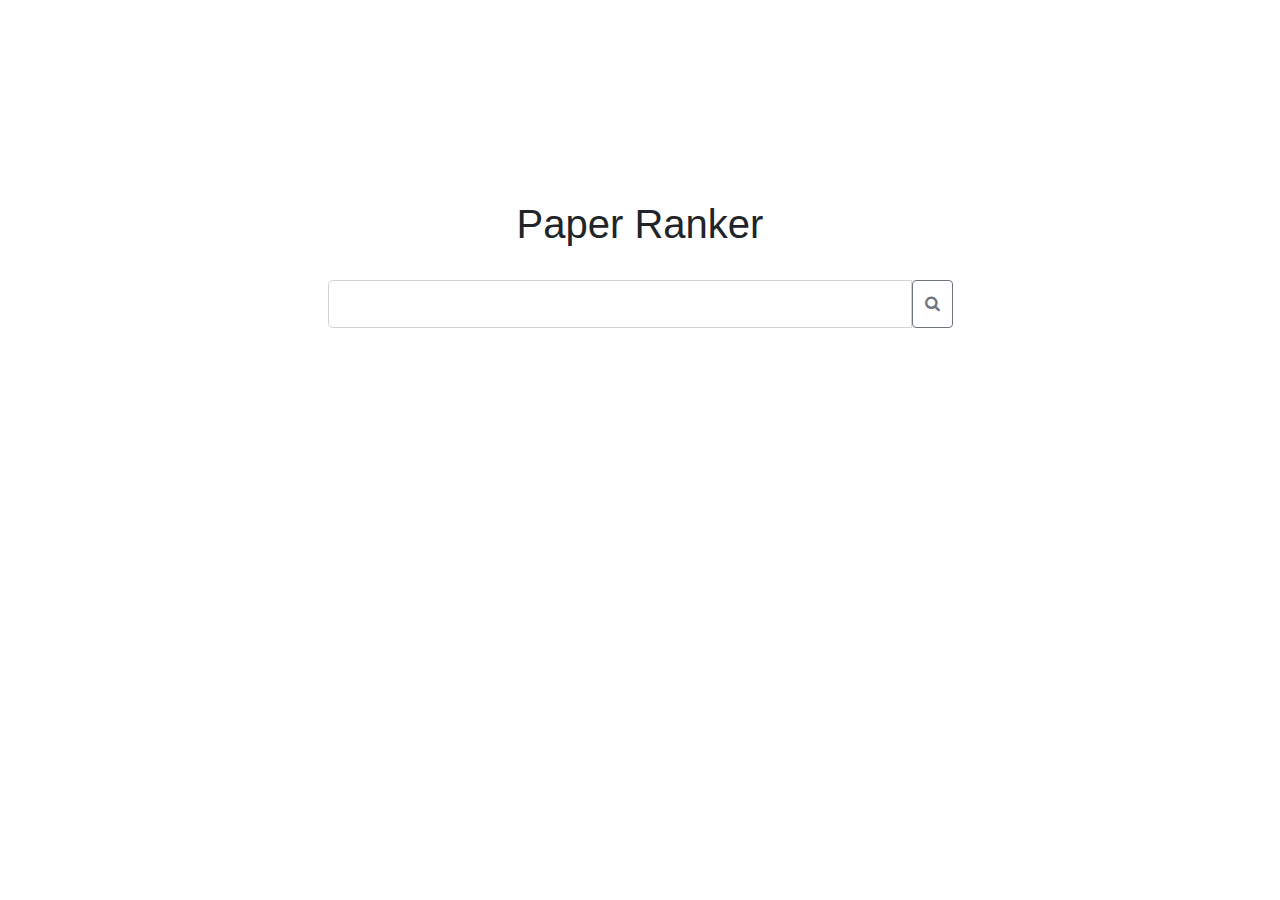
<file: templates/index.html>
<!doctype html>
<html lang="en">

<head>
    <!-- Required meta tags -->
    <meta charset="utf-8">
    <meta name="viewport" content="width=device-width, initial-scale=1, shrink-to-fit=no">

    <!-- Bootstrap CSS -->
    <link rel="stylesheet" href="https://stackpath.bootstrapcdn.com/bootstrap/4.3.1/css/bootstrap.min.css" integrity="sha384-ggOyR0iXCbMQv3Xipma34MD+dH/1fQ784/j6cY/iJTQUOhcWr7x9JvoRxT2MZw1T" crossorigin="anonymous">
    <link rel="stylesheet" href="https://cdnjs.cloudflare.com/ajax/libs/font-awesome/4.7.0/css/font-awesome.min.css">
    <link rel="stylesheet" href="../static/css/styles.css">
    <title>Paper Ranker</title>
</head>

<body>
    <h1 class="text-center">Paper Ranker</h1>
    <br>
    <div class="col-12">
        <form action="/search" method="post">
            <div class="input-group input-group-lg w-50 mx-auto">
                <input type="text" class="form-control" name="query">
                <button class="btn btn-outline-secondary" type="submit"><i class="fa fa-search" aria-hidden="true"></i>
            </button>
            </div>
        </form>
    </div>



    <!-- Optional JavaScript -->
    <!-- jQuery first, then Popper.js, then Bootstrap JS -->
    <script src="https://code.jquery.com/jquery-3.3.1.slim.min.js" integrity="sha384-q8i/X+965DzO0rT7abK41JStQIAqVgRVzpbzo5smXKp4YfRvH+8abtTE1Pi6jizo" crossorigin="anonymous"></script>
    <script src="https://cdnjs.cloudflare.com/ajax/libs/popper.js/1.14.7/umd/popper.min.js" integrity="sha384-UO2eT0CpHqdSJQ6hJty5KVphtPhzWj9WO1clHTMGa3JDZwrnQq4sF86dIHNDz0W1" crossorigin="anonymous"></script>
    <script src="https://stackpath.bootstrapcdn.com/bootstrap/4.3.1/js/bootstrap.min.js" integrity="sha384-JjSmVgyd0p3pXB1rRibZUAYoIIy6OrQ6VrjIEaFf/nJGzIxFDsf4x0xIM+B07jRM" crossorigin="anonymous"></script>
</body>

</html>
</file>
<file: static/css/styles.css>
h1{
	margin-top:200px;
}
</file>
